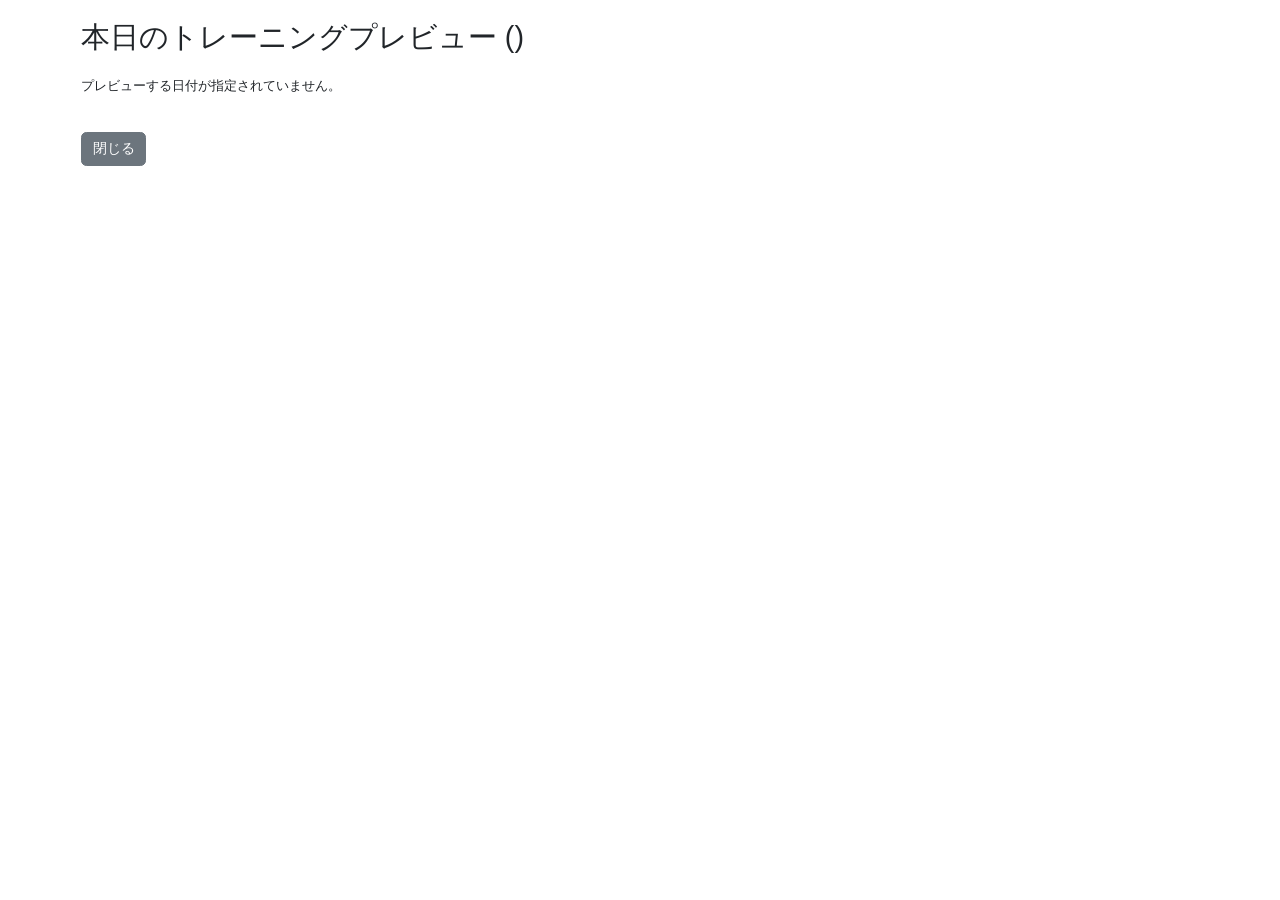
<file: preview.html>
<!DOCTYPE html>
<html lang="ja">
<head>
    <meta charset="UTF-8">
    <meta name="viewport" content="width=device-width, initial-scale=1.0">
    <title>Daily Training Preview</title>
    <link href="https://cdn.jsdelivr.net/npm/bootstrap@5.3.0/dist/css/bootstrap.min.css" rel="stylesheet">
    <link rel="stylesheet" href="style.css">
    <style>
        body {
            font-family: 'Helvetica Neue', 'Helvetica', 'Arial', sans-serif;
            padding: 20px;
        }
        .session-card {
            border: 1px solid #ddd;
            border-radius: 8px;
            margin-bottom: 20px;
            padding: 15px;
            background-color: #fff;
        }
        .session-card h5 {
            color: #0056b3;
            margin-bottom: 10px;
        }
        .session-card p {
            margin-bottom: 5px;
        }
        .preview-canvas-container {
            width: 100%;
            aspect-ratio: 800 / 520; /* Maintain aspect ratio */
            border: 1px solid #ccc;
            background-color: #f0f0f0;
            position: relative;
        }
        .preview-canvas {
            position: absolute;
            top: 0;
            left: 0;
            width: 100%;
            height: 100%;
            background-image: url('https://upload.wikimedia.org/wikipedia/commons/thumb/b/b9/Soccer_field_-_empty.svg/2000px-Soccer_field_-_empty.svg.png');
            background-size: contain;
            background-position: center;
            background-repeat: no-repeat;
        }
    </style>
</head>
<body>
    <div class="container">
        <h2 class="mb-4">本日のトレーニングプレビュー (<span id="preview-date"></span>)</h2>
        <div id="daily-sessions-container" style="max-height: calc(100vh - 150px); overflow-y: auto;">
            <!-- Daily sessions will be loaded here by JavaScript -->
        </div>
        <button class="btn btn-secondary mt-4" onclick="window.close();">閉じる</button>
    </div>

    <script>
        document.addEventListener('DOMContentLoaded', async () => {
            const previewDateElement = document.getElementById('preview-date');
            const dailySessionsContainer = document.getElementById('daily-sessions-container');

            const urlParams = new URLSearchParams(window.location.search);
            const selectedDate = urlParams.get('date');

            if (selectedDate) {
                previewDateElement.textContent = selectedDate;
                console.log('Preview: Selected Date =', selectedDate);
                const allSessions = JSON.parse(localStorage.getItem('trainingSessions') || '[]');
                console.log('Preview: All Sessions from localStorage =', allSessions);
                const sessionsForDate = allSessions.filter(session => session.date === selectedDate);
                console.log('Preview: Sessions for selected date =', sessionsForDate);

                if (sessionsForDate.length > 0) {
                    for (const session of sessionsForDate) { // Use for...of for async/await
                        console.log('Preview: Rendering session', session.id, session.name);
                        const sessionCard = document.createElement('div');
                        sessionCard.className = 'session-card';
                        sessionCard.innerHTML = `
                            <h5>${session.name || '無題のセッション'} (${session.time || '時間未定'})</h5>
                            <p><strong>狙い:</strong> ${session.objective || '未設定'}</p>
                            <p><strong>説明:</strong> ${session.description || '未設定'}</p>
                            <div class="preview-canvas-container">
                                <img src="${session.previewImage || ''}" alt="Training Canvas" style="width: 100%; height: auto; display: block;">
                            </div>
                        `;
                        dailySessionsContainer.appendChild(sessionCard);
                    }
                } else {
                    dailySessionsContainer.innerHTML = '<p>この日付のセッションはありません。</p>';
                }
            } else {
                dailySessionsContainer.innerHTML = '<p>プレビューする日付が指定されていません。</p>';
            }
        });
    </script>
</body>
</html>
</file>
<file: style.css>
html, body {
    height: 100%;
    margin: 0;
    padding: 0;
    overflow: hidden; /* Prevent scrolling on the body */
    font-size: 0.9rem;
}

.canvas-container {
    position: relative;
    border: 1px solid #ccc;
    background-color: #f0f0f0;
}

#canvas {
    /* The background image will be set via JavaScript */
}

#session-list .list-group-item {
    cursor: pointer;
    display: flex;
    justify-content: space-between;
    align-items: center;
}

#session-list .list-group-item.active {
    background-color: #0d6efd;
    color: white;
}

#session-list .session-actions button {
    visibility: hidden; /* Hide by default */
    margin-left: 5px;
}

#session-list .list-group-item:hover .session-actions button,
#session-list .list-group-item.active .session-actions button {
    visibility: visible; /* Show on hover or when active */
}


/* Ensure columns stretch to full height */
.row.flex-grow-1 > [class*='col-'] {
    display: flex;
    flex-direction: column;
    max-height: calc(100vh - 50px); /* Adjust for header height */
}

#editor-area {
    display: flex;
    flex-direction: column;
}

#preview-area img {
    max-width: 100%;
    height: auto;
    border: 1px solid #ddd;
    margin-bottom: 1rem;
}
</file>
